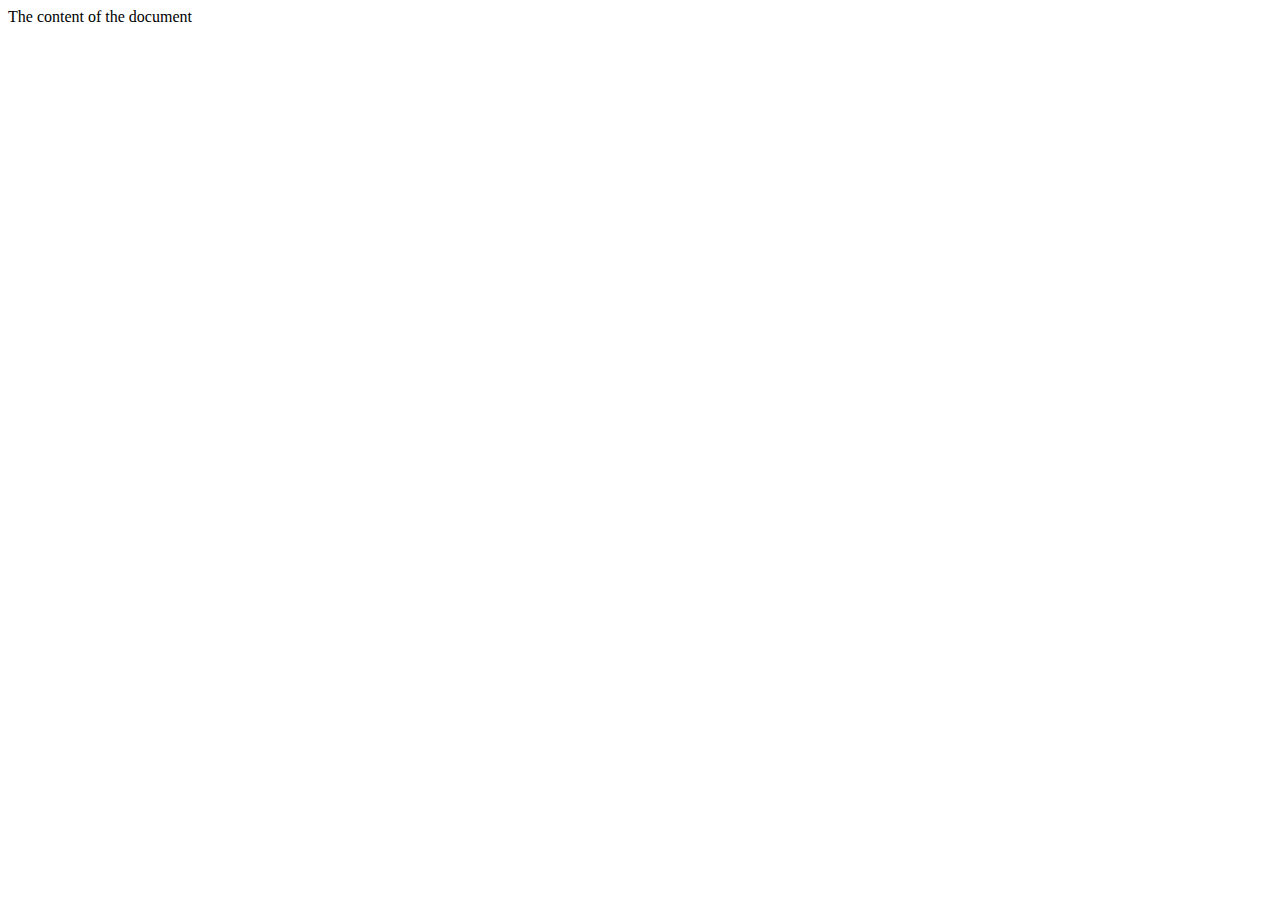
<file: Test_Neurodule.html>
<!DOCTYPE html>
<style>
    #banner {
    color:"red"
    height : 30px
    width: 100px;
}
</style>
</style><html>
<head>
<title>Neurodule V2</title>
<link rel="stylesheet" href="GeneralCSS.css">
</head>

<body>
    <div class="header" id = "banner"></div>
The content of the document
</body>

</html>
</file>
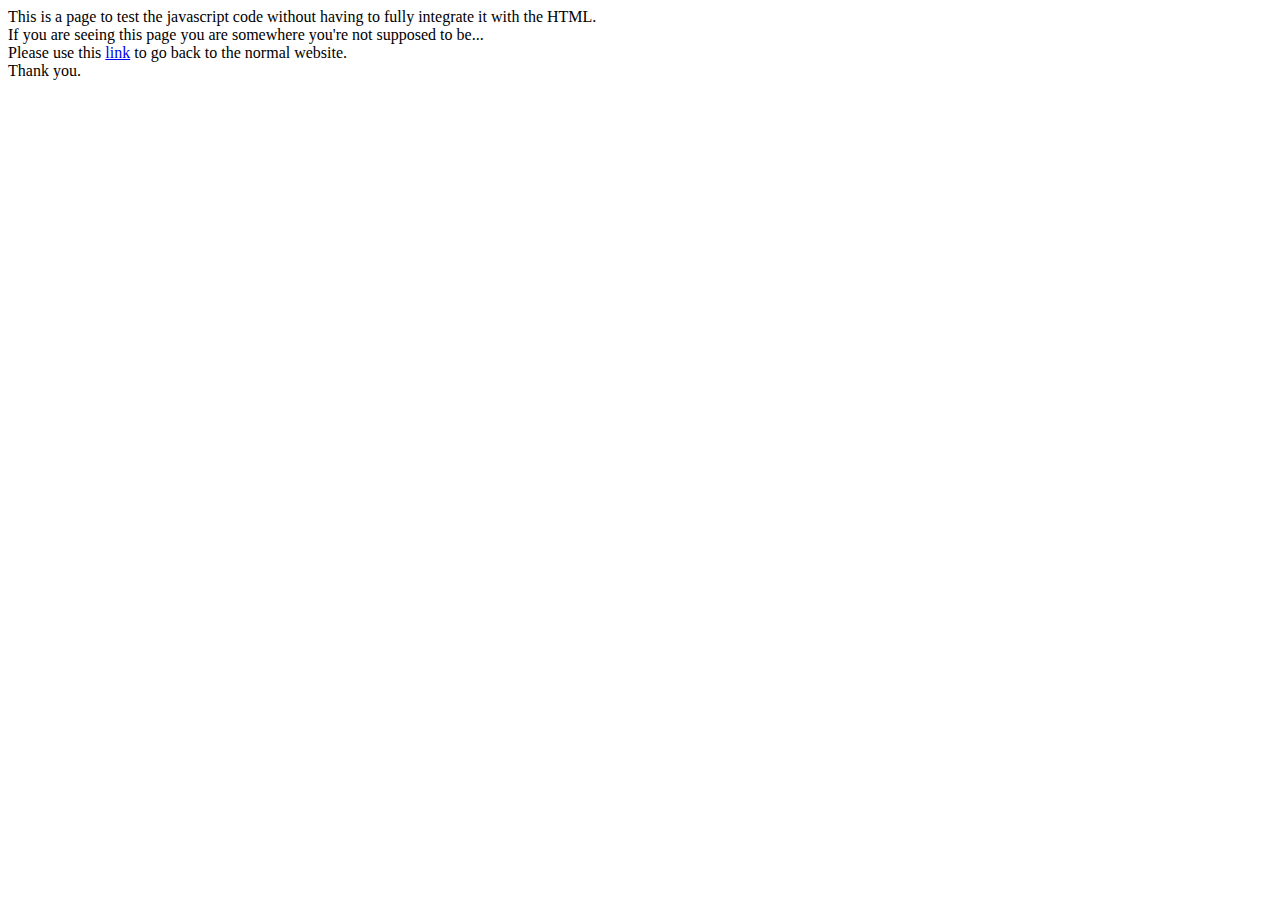
<file: test_script.html>
<script src = script.js></script>

<body>
	This is a page to test the javascript code without having to fully integrate it with the HTML.<br>
	If you are seeing this page you are somewhere you're not supposed to be...<br>
	Please use this  <a href="Homepage/Homepage.html" >link</a> to go back to the normal website.<br>
	Thank you.<br>
	<canvas></canvas>
</body>
</file>
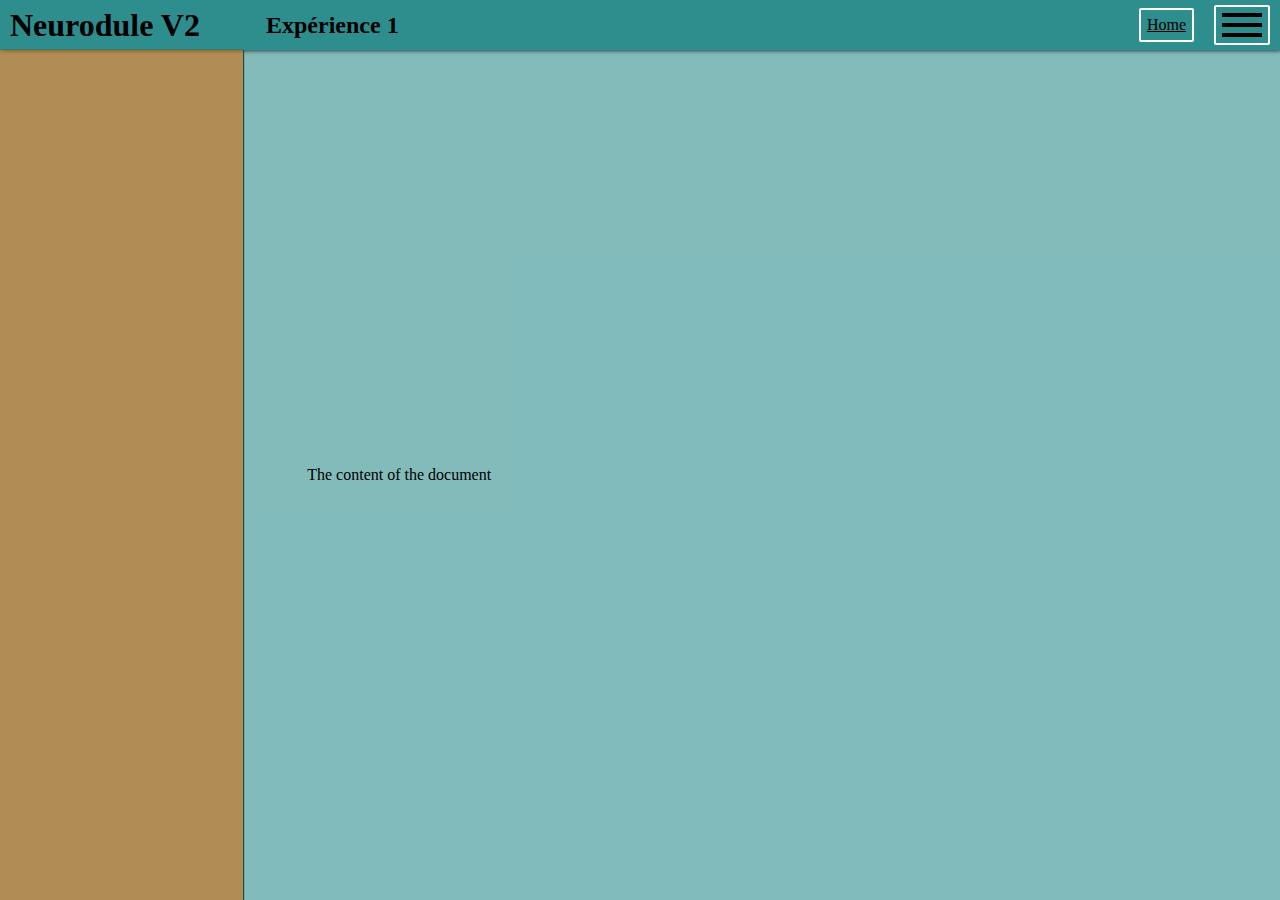
<file: Exp_1/Exp_1.html>
<!DOCTYPE html>
<html>

<head>
    <title>Expérience 1</title>
    <link rel="stylesheet" href="../General/style.css">
</head>

<body>
    <div class="header" id="banner">
        <h1>Neurodule V2</h1>
        <h2>Expérience 1</h2>
        <div class="leftfilling"> </div>
        <a href="../Homepage/Homepage.html" class="intlink" id="homebutton">Home</a>
        <div class="dropdown">
            <div class="hamburger" onclick="affichage_menu()">
                <div class="hambar" id="hambar1"></div>
                <div class="hambar" id="hbar2"></div>
                <div class="hambar" id="hbar3"></div>
            </div>
            <div class="navigationlist" id="navigationlist">
                <div class="mbutton"><a class="mlink" href="../Exp_2/Exp_2.html" id="exp2">Expérience 2</a></div>
                <div class="mbutton"><a class="mlink" href="../Exp_3/Exp_3.html" id="exp3">Expérience 3</a></div>
            </div>
        </div>
    </div>
    <hr>
    <div class="main">
        <div class="instructions"></div>
        <div class="experiment"> The content of the document</div>
    </div>
    <script src="../General/stylescript.js"></script>
</body>

</html>
</file>
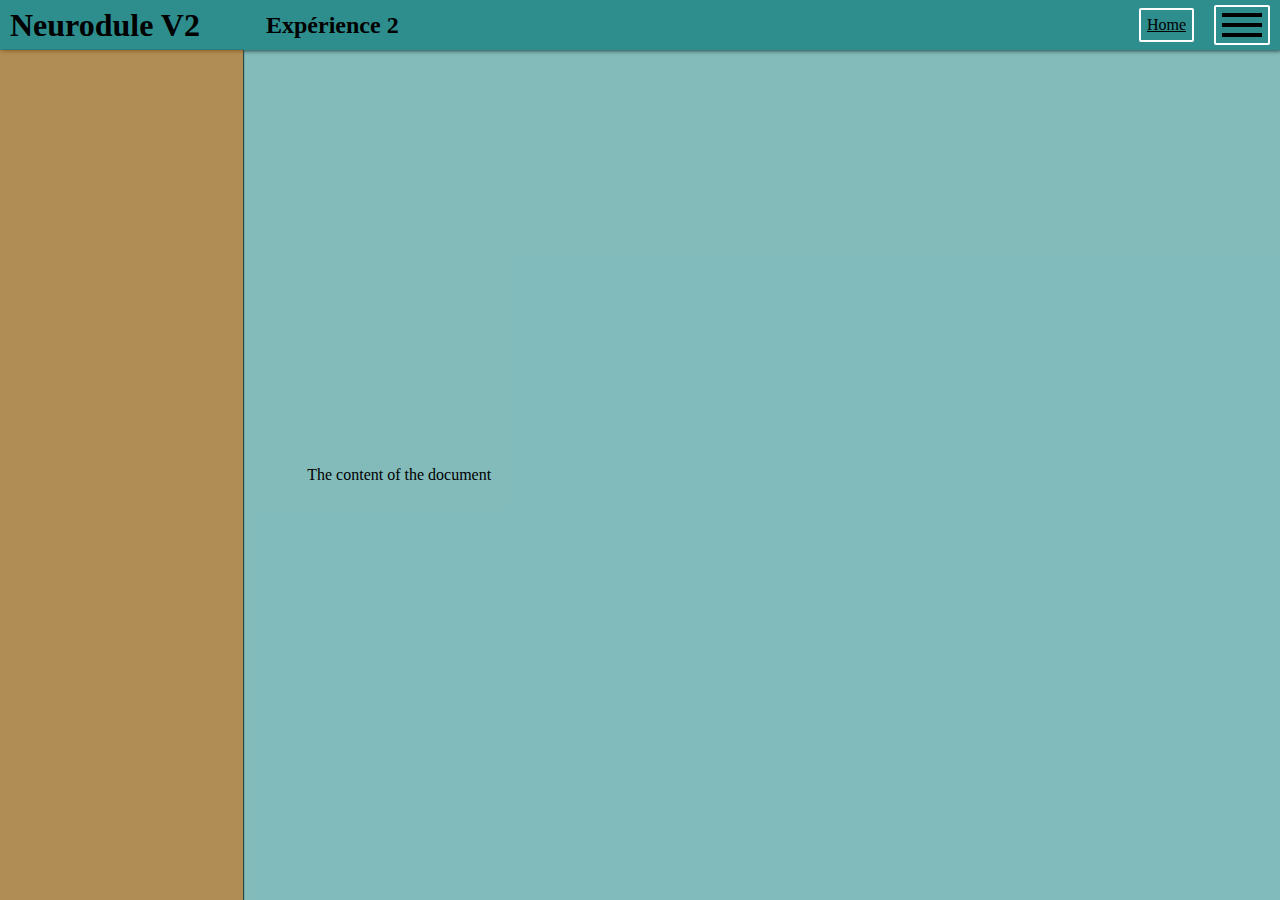
<file: Exp_2/Exp_2.html>
<!DOCTYPE html>
<html>

<head>
    <title>Expérience 2</title>
    <link rel="stylesheet" href="../General/style.css">
</head>

<body>
    <div class="header" id="banner">
        <h1>Neurodule V2</h1>
        <h2>Expérience 2</h2>
        <div class="leftfilling"> </div>
        <a href="../Homepage/Homepage.html" class="intlink" id="homebutton">Home</a>
        <div class="dropdown">
            <div class="hamburger" onclick="affichage_menu()">
                <div class="hambar" id="hambar1"></div>
                <div class="hambar" id="hbar2"></div>
                <div class="hambar" id="hbar3"></div>
            </div>
            <div class="navigationlist" id="navigationlist">
                <div class="mbutton"><a class="mlink" href="../Exp_1/Exp_1.html" id="exp1">Expérience 1</a></div>
                <div class="mbutton"><a class="mlink" href="../Exp_3/Exp_3.html" id="exp3">Expérience 3</a></div>
            </div>
        </div>
    </div>
    <hr>
    <div class="main">
        <div class="instructions"></div>
        <div class="experiment"> The content of the document</div>
    </div>
    <script src="../General/stylescript.js"></script>
</body>

</html>
</file>
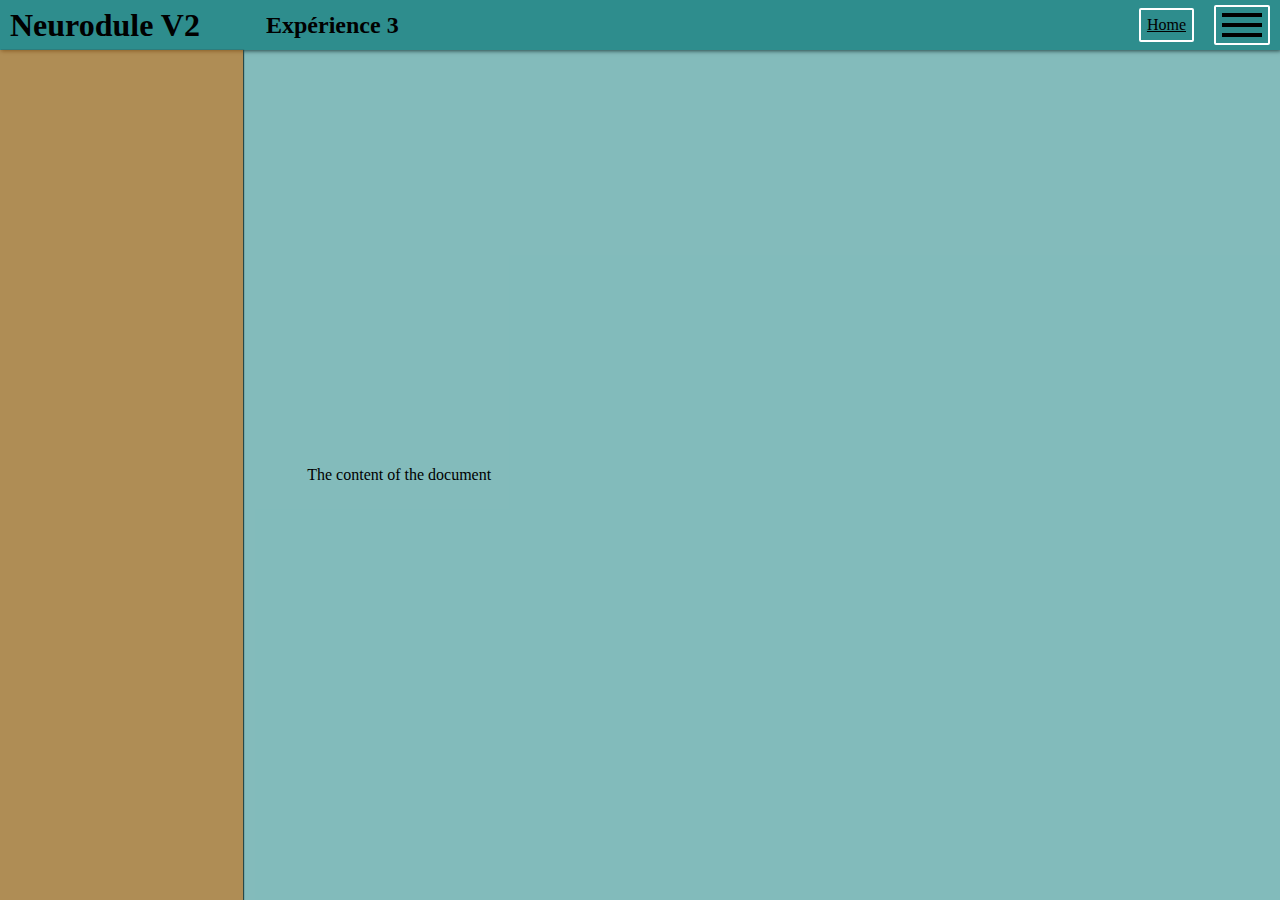
<file: Exp_3/Exp_3.html>
<!DOCTYPE html>
<html>

<head>
    <title>Expérience 3</title>
    <link rel="stylesheet" href="../General/style.css">
</head>

<body>
    <div class="header" id="banner">
        <h1>Neurodule V2</h1>
        <h2>Expérience 3</h2>
        <div class="leftfilling"> </div>
        <a href="../Homepage/Homepage.html" class="intlink" id="homebutton">Home</a>
        <div class="dropdown">
            <div class="hamburger" onclick="affichage_menu()">
                <div class="hambar" id="hambar1"></div>
                <div class="hambar" id="hbar2"></div>
                <div class="hambar" id="hbar3"></div>
            </div>
            <div class="navigationlist" id="navigationlist">
                <div class="mbutton"><a class="mlink" href="../Exp_1/Exp_1.html" id="exp1">Expérience 1</a></div>
                <div class="mbutton"><a class="mlink" href="../Exp_2/Exp_2.html" id="exp2">Expérience 2</a></div>
            </div>
        </div>
    </div>
    <hr>
    <div class="main">
        <div class="instructions"></div>
        <div class="experiment"> The content of the document</div>
    </div>
    <script src="../General/stylescript.js"></script>
</body>

</html>
</file>
<file: GeneralCSS.css>
/* css general*/
.header {
    color:"red"
}
</file>
<file: General/style.css>
/* css general*/

/*global page/generals*/

body {
    margin :0px ;
    background-color:rgba(12, 122, 122, 0.3) ;
    
}

.leftfilling{
    margin-left: auto;
    margin-right: 0px;
}
hr{
    margin:0px;
    display:none;
}


/*banner*/
#banner {
    display: flex;
    align-items: center;
    height: 50px ;
    width: 100%;
    /*! margin-top: 0px; */
    background-color:rgba(12, 122, 122, 0.8) ;
    padding: 0px;
    box-shadow: 1px 1px 4px #333;
 }

h1{
    padding-left:10px;
    width:20vw;
}


#homebutton{
    padding:6px;
    margin-right: 20px;
    border:2px solid #FFF;
    border-radius:2px;
    color:black;
    
}
#homebutton:hover{
  box-shadow: 0px 0px 6px #333;
}

.dropdown{
    position:relative;
    margin-right: 10px;
    
}
.hamburger{
    height: 36px;   
    border:2px solid #FFF;
    border-radius:2px;
}
.hambar {
    width: 40px;
    height: 4px;
    margin: 6px;
    background-color: black;
}

.hamburger:hover{
    box-shadow: 0px 0px 6px #333;
}
.navigationlist{
    display:none;
    position:absolute;
    width: 150px;
    right:0px;
    margin-right: 10px;
    margin-top: 10px;
    background-color: rgba(0, 0, 0, 1);
    border: 2px solid #000;
    border-radius:2px;
}

.navigationlist:hover{
    /*display:block;*/
}
.mbutton{
    padding: 10px;
    border:0.1px solid black;
    border-radius:2px;
    background-color: rgba(122, 222, 222, 1);
}
.mlink{
    padding-top:5px;
    color : black;
    /*! padding-right: 25px; */
}

/*content section*/

.main{
    display: flex;
    width: 100%;
    height: calc(100vh - 50px);     
}


/*Instructions*/
.instructions{
    width:20vw;
    background-color:rgba(173, 109, 30,0.7);
    box-shadow: 1px 0px 1px #333;
}
.experiment{
    align-content:  center;
    width: 80vw;
    padding-left: 5vw;
    background-color:rgba(12, 122, 122, 0.3) ;
}
</file>
